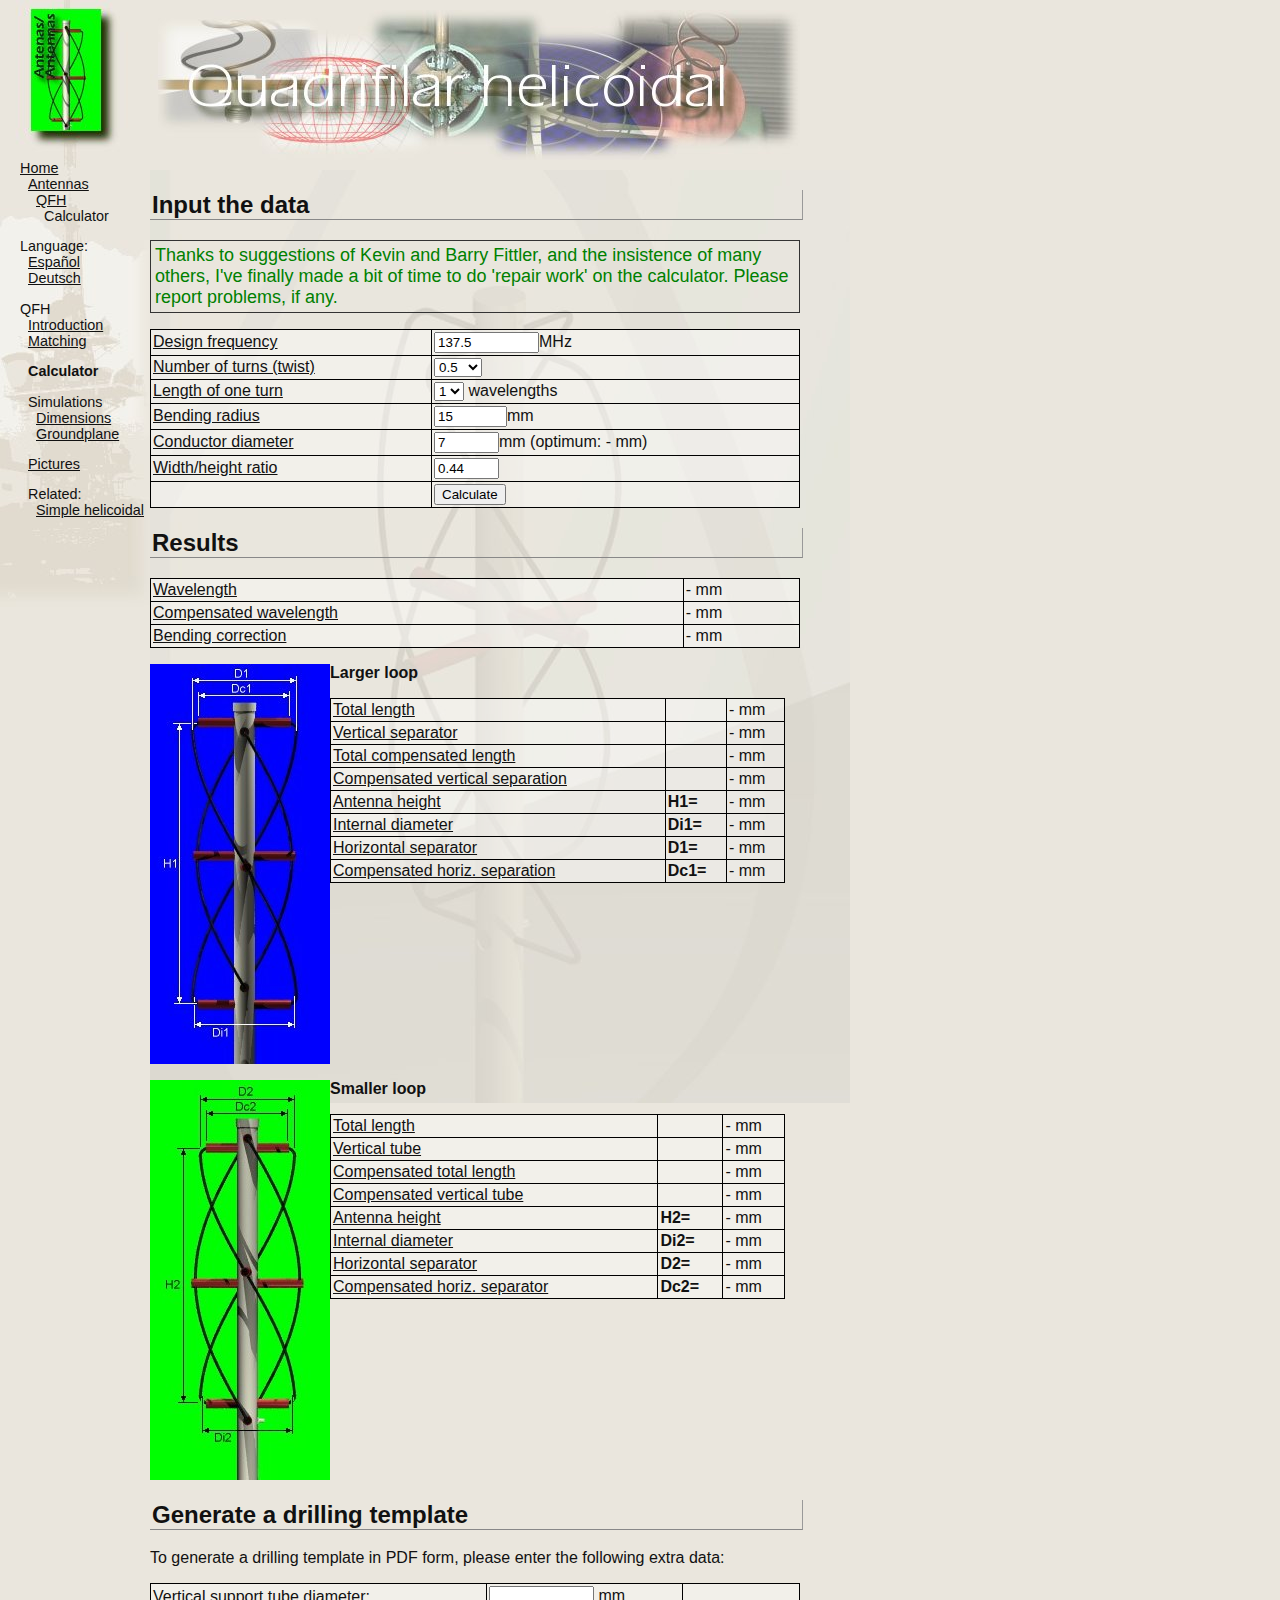
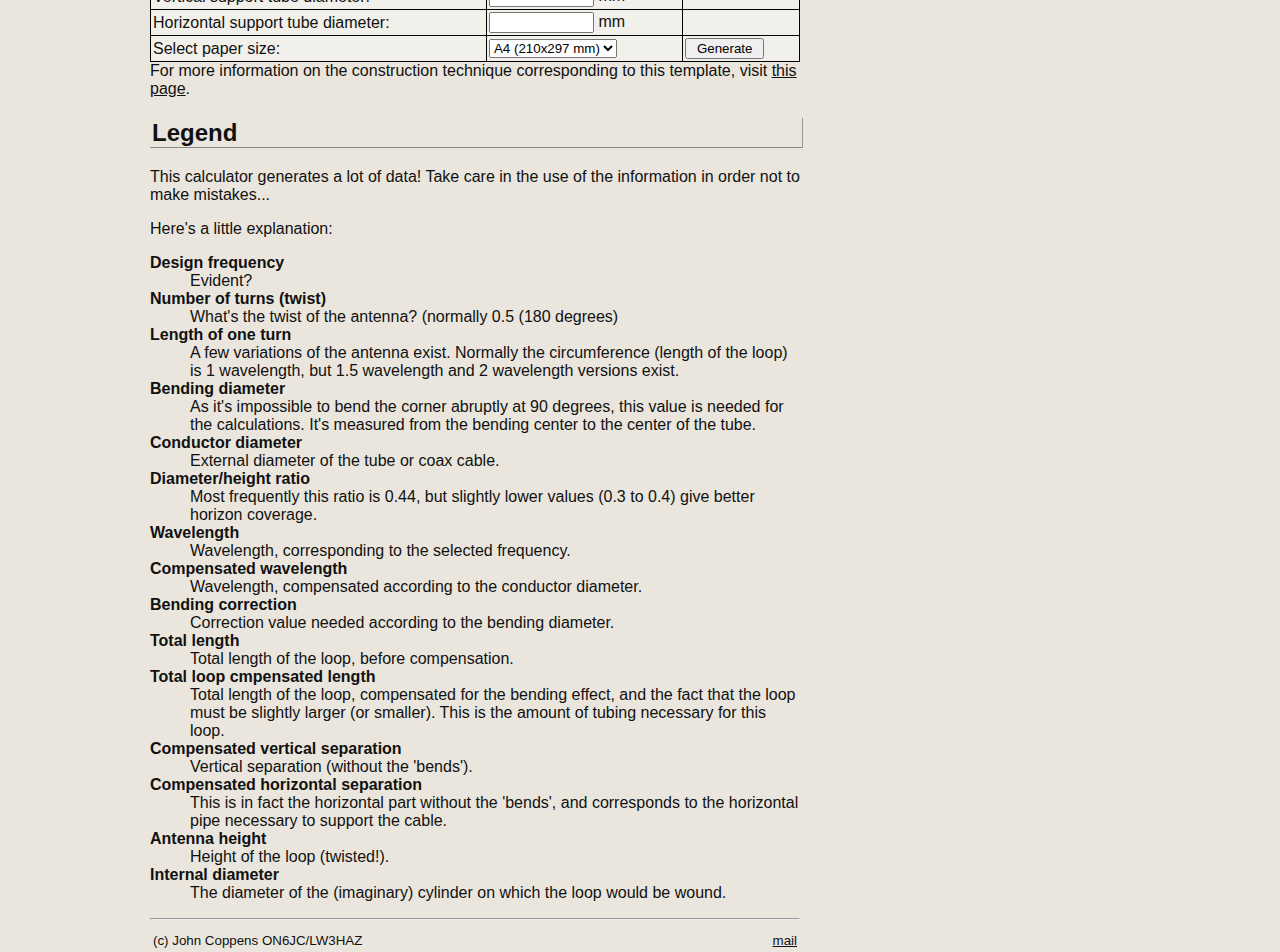
<file: index1111.html>
<!DOCTYPE html><html lang="en"><head>
  <meta charset="utf-8">
  <title>Quadrifilar helicoidal antenna - Javascript on-line calculator</title>
  <link href="css/default_style.css" rel="stylesheet" type="text/css">
  <meta name="author" content="John Coppens">
  <meta name="keywords" content="john coppens on6jc lw3haz antenna helicoidal calculadora java javascript cuadrifilar
   satellite meteorological design">
  <meta name="description" content="Description of the construction of a quadrifilar
   helicoidal antenna. This model is for meteorological satellites,
   but a calculator is provided to adapt measure to other frequencies.
   Construction is cheap, and materials are easily available.">
   <link href="css/styles.css" rel="stylesheet" type="text/css">
   <link href="css/styles_1.css" rel="stylesheet" type="text/css">
 </head>

 <body>
 <div class="spheader">
  <img src="images/hdr.en.jpeg" width="650" height="150">
 </div>
 <div class="spmain">
  <img src="images/wmark.jpeg">
 </div>
 <div class="spcol">
 <a href="/index.php">Home</a><br>
   <a href="../index.en.php">Antennas</a><br>
     <a href="index.en.php">QFH</a><br>
       Calculator<br>
<p>
 Language:
<br>
   <a href="calc.php">Español</a><br>
   <a href="calc.de.php">Deutsch</a><br>
</p><p>
 QFH<br>
   <a href="index.en.php">Introduction</a><br>
   <a href="adapt.en.php">Matching</a><br>
</p><p>
   <b>Calculator</b><br>
</p><p>
   Simulations<br>
     <a href="sim.en.php">Dimensions</a><br>
     <a href="sim_gp.en.php">Groundplane</a><br>
</p><p>
   <a href="versions.en.php">Pictures</a><br>
</p><p>
   Related:<br>
     <a href="../helix/index.php">Simple helicoidal</a><br>
 </p></div>
 <script src="js/qfhcalc.js"> </script>
 <div class="spmain">
  <form action="calcplot.en.php" method="GET">
  <h2 class="section">  <a name="inp"></a>
  Input the data</h2>
  <p>
</p><div style="border: solid #333333 1px; padding: 4px; margin-top: 2px">
<font color="green" size="+1">Thanks to suggestions of Kevin and
    Barry Fittler, and the insistence of many others, I've finally made a
    bit of time to do 'repair work' on the calculator. Please report problems,
    if any.</font></div>
  <p>
   </p><table class="simple" cellspacing="1">
    <tbody><tr>
    <td class="simple">
    <a href="#freq">Design frequency</a>
    </td>
    <td class="simple">
    <input type="text" name="freq" maxlength="10" size="10" value="137.5" onchange="compute(this.form)">MHz
    </td>
</tr>
<tr>
    <td class="simple">
    <a href="#turns">Number of turns (twist)</a>
    </td>
    <td class="simple">
    <select name="turns" onchange="compute(this.form)"><option value="0.25">0.25</option><option value="0.5" selected>0.5</option><option value="0.75">0.75</option><option value="1.0">1.0</option></select>

    </td>
</tr>
<tr>
    <td class="simple">
    <a href="#nrwavel">Length of one turn</a>
    </td>
    <td class="simple">
    <select name="nrwavel" onchange="compute(this.form)">
<option selected value="1">1
</option></select> wavelengths

    </td>
</tr>
<tr>
    <td class="simple">
    <a href="#wrad">Bending radius</a>
    </td>
    <td class="simple">
    <input type="text" name="wrad" maxlength="6" size="6" value="15" onchange="compute(this.form)">mm
    </td>
</tr>
<tr>
    <td class="simple">
    <a href="#diam">Conductor diameter</a>
    </td>
    <td class="simple">
    <input type="text" name="wdiam" maxlength="5" size="5" value="7" onchange="compute(this.form)">mm (optimum: <a id="optdiam">-</a> mm)
    </td>
</tr>
<tr>
    <td class="simple">
    <a href="#ratio">Width/height ratio</a>
    </td>
    <td class="simple">
    <input type="text" name="ratio" maxlength="5" size="5" value="0.44" onchange="compute(this.form)">
    </td>
</tr>
<tr>
    <td class="simple">
    <br>
    </td>
    <td class="simple">
    <input type="button" onclick="compute(this.form)" value="Calculate" onchange="compute(this.form)">
    </td>
   </tr>
  </tbody></table>
  <h2 class="section">  <a name="res"></a>
  Results</h2>
  <p>
   </p><table class="simple" cellspacing="1">
    <tbody><tr>
    <td class="simple">
    <a href="#wavel">Wavelength</a>
    </td>
    <td class="simple">
    <a id="wavel">-</a> mm
    </td>
</tr>
<tr>
    <td class="simple">
    <a href="#wavelc">Compensated wavelength</a>
    </td>
    <td class="simple">
    <a id="wavelc">-</a> mm
    </td>
</tr>
<tr>
    <td class="simple">
    <a href="#bcorr">Bending correction</a>
    </td>
    <td class="simple">
    <a id="bcorr">-</a> mm
    </td>
   </tr>
  </tbody></table>
  <p>
  <img src="images/qfh1am.jpg" align="left">
  <b>Larger loop</b><br>
   </p><table class="simple" cellspacing="1" style="width: 70%">
    <tbody><tr>
    <td class="simple">
    <a href="#total1">Total length</a>
    </td>
    <td class="simple">
    <br>
    </td>
    <td class="simple">
    <a id="total1">-</a> mm
    </td>
</tr>
<tr>
    <td class="simple">
    <a href="#vert1">Vertical separator</a>
    </td>
    <td class="simple">
    <br>
    </td>
    <td class="simple">
    <a id="vert1">-</a> mm
    </td>
</tr>
<tr>
    <td class="simple">
    <a href="#total1c">Total compensated length</a>
    </td>
    <td class="simple">
    <br>
    </td>
    <td class="simple">
    <a id="total1c">-</a> mm
    </td>
</tr>
<tr>
    <td class="simple">
    <a href="#vert1c">Compensated vertical separation</a>
    </td>
    <td class="simple">
    <br>
    </td>
    <td class="simple">
    <a id="vert1c">-</a> mm
    </td>
</tr>
<tr>
    <td class="simple">
    <a href="#height1">Antenna height</a>
    </td>
    <td class="simple">
    <b>H1=</b>
    </td>
    <td class="simple">
    <a id="height1">-</a> mm
    </td>
</tr>
<tr>
    <td class="simple">
    <a href="#idiam1">Internal diameter</a>
    </td>
    <td class="simple">
    <b>Di1=</b>
    </td>
    <td class="simple">
    <a id="idiam1">-</a> mm
    </td>
</tr>
<tr>
    <td class="simple">
    <a href="#rad1">Horizontal separator</a>
    </td>
    <td class="simple">
    <b>D1=</b>
    </td>
    <td class="simple">
    <a id="rad1">-</a> mm
    </td>
</tr>
<tr>
    <td class="simple">
    <a href="#ad1c">Compensated horiz. separation</a>
    </td>
    <td class="simple">
    <b>Dc1=</b>
    </td>
    <td class="simple">
    <a id="rad1c">-</a> mm
    </td>
   </tr>
  </tbody></table>
  <input type="hidden" name="height1val" id="height1val" value>
  <br clear="left">
  <p>
  <img src="images/qfh2am.jpg" align="left">
  <b>Smaller loop</b>   </p><table class="simple" cellspacing="1" style="width: 70%">
    <tbody><tr>
    <td class="simple">
    <a href="#total2">Total length</a>
    </td>
    <td class="simple">
    <br>
    </td>
    <td class="simple">
    <a id="total2">-</a> mm
    </td>
</tr>
<tr>
    <td class="simple">
    <a href="#vert2">Vertical tube</a>
    </td>
    <td class="simple">
    <br>
    </td>
    <td class="simple">
    <a id="vert2">-</a> mm
    </td>
</tr>
<tr>
    <td class="simple">
    <a href="#total2c">Compensated total length</a>
    </td>
    <td class="simple">
    <br>
    </td>
    <td class="simple">
    <a id="total2c">-</a> mm
    </td>
</tr>
<tr>
    <td class="simple">
    <a href="#vert2c">Compensated vertical tube</a>
    </td>
    <td class="simple">
    <br>
    </td>
    <td class="simple">
    <a id="vert2c">-</a> mm
    </td>
</tr>
<tr>
    <td class="simple">
    <a href="#height2">Antenna height</a>
    </td>
    <td class="simple">
    <b>H2=</b>
    </td>
    <td class="simple">
    <a id="height2">-</a> mm
    </td>
</tr>
<tr>
    <td class="simple">
    <a href="#idiam2">Internal diameter</a>
    </td>
    <td class="simple">
    <b>Di2=</b>
    </td>
    <td class="simple">
    <a id="idiam2">-</a> mm
    </td>
</tr>
<tr>
    <td class="simple">
    <a href="#rad2">Horizontal separator</a>
    </td>
    <td class="simple">
    <b>D2=</b>
    </td>
    <td class="simple">
    <a id="rad2">-</a> mm
    </td>
</tr>
<tr>
    <td class="simple">
    <a href="#rad2c">Compensated horiz. separator</a>
    </td>
    <td class="simple">
    <b>Dc2=</b>
    </td>
    <td class="simple">
    <a id="rad2c">-</a> mm
    </td>
   </tr>
  </tbody></table>
  <input type="hidden" id="height2val" name="height2val">
  <br clear="left">
  <h2 class="section">  Generate a drilling template</h2>
  <p>
  To generate a drilling template in PDF form, please enter
    the following extra data:  </p><p>
   </p><table class="simple" cellspacing="1">
    <tbody><tr>
    <td class="simple">
    Vertical support tube diameter:
    </td>
    <td class="simple">
    <input type="text" name="xdiam" size="10"> mm
    </td>
    <td class="simple">
    <br>
    </td>
</tr>
<tr>
    <td class="simple">
    Horizontal support tube diameter:
    </td>
    <td class="simple">
    <input type="text" name="hdiam" size="10"> mm
    </td>
    <td class="simple">
    <br>
    </td>
</tr>
<tr>
    <td class="simple">
    Select paper size:
    </td>
    <td class="simple">
    <select papersize>
  <option value="A4" selected>A4 (210x297 mm)
  </option><option value="A3">A3 (297x420 mm)
  </option><option value="A2">A2 (420x595 mm)
  </option><option value="letter">letter
  </option><option value="legal">legal
</option></select>

    </td>
    <td class="simple">
    <input type="submit" name="submit" value=" Generate ">
    </td>
   </tr>
  </tbody></table>
  For more information on the construction technique corresponding
    to this template, visit <a href="fotos_pov.en.php">this page</a>.<p>  </p></form>
  <h2 class="section">  <a name="ley"></a>
  Legend</h2>
  
    This calculator generates a lot of data! Take care in the use of the
    information in order not to make mistakes...
    <p>
    Here's a little explanation:
    </p><p>
    </p><dl>
      <dt><a name="freq"><b>Design frequency</b></a></dt>
      <dd>Evident?</dd>
      <dt><a name="turns"><b>Number of turns (twist)</b></a></dt>
      <dd>What's the twist of the antenna? (normally 0.5 (180 degrees)</dd>
      <dt><a name="nrwavel"><b>Length of one turn</b></a></dt>
      <dd>A few variations of the antenna exist. Normally the circumference (length of the loop) is 1 wavelength, but 1.5 wavelength and 2 wavelength versions exist.</dd>
      <dt><a name="wrad"><b>Bending diameter</b></a></dt>
      <dd>As it's impossible to bend the corner abruptly at 90 degrees, this value is needed for the calculations. It's measured from the bending center to the center of the tube.</dd>
      <dt><a name="diam"><b>Conductor diameter</b></a></dt>
      <dd>External diameter of the tube or coax cable.</dd>
      <dt><a name="ratio"><b>Diameter/height ratio</b></a></dt>
      <dd>Most frequently this ratio is 0.44, but slightly lower values (0.3 to 0.4) give better horizon coverage.</dd>
      <dt><a name="wavel"><b>Wavelength</b></a></dt>
      <dd>Wavelength, corresponding to the selected frequency.</dd>
      <dt><a name="wavelc"><b>Compensated wavelength</b></a></dt>
      <dd>Wavelength, compensated according to the conductor diameter.</dd>
      <dt><a name="bcorr"><b>Bending correction</b></a></dt>
      <dd>Correction value needed according to the bending diameter.</dd>
      <dt><a name="total1"><b>Total length</b></a></dt>
      <dd>Total length of the loop, before compensation.</dd>
      <dt><a name="total1c"><b>Total loop cmpensated length</b></a></dt>
      <dd>Total length of the loop, compensated for the bending effect, and the fact that the loop must be slightly larger (or smaller). This is the amount of tubing necessary for this loop.</dd>
      <dt><a name="vert1c"><b>Compensated vertical separation</b></a></dt>
      <dd>Vertical separation (without the 'bends').</dd>
      <dt><a name="ad1c"><b>Compensated horizontal separation</b></a></dt>
      <dd>This is in fact the horizontal part without the 'bends', and corresponds to the horizontal pipe necessary to support the cable.</dd>
      <dt><a name="height1"><b>Antenna height</b></a></dt>
      <dd>Height of the loop (twisted!).</dd>
      <dt><a name="idiam1"><b>Internal diameter</b></a></dt>
      <dd>The diameter of the (imaginary) cylinder on which the loop would be wound.</dd>
    </dl>
  <hr>
   <table width="100%">
    <tbody><tr>
    <td align="left">
     <small>(c) John Coppens ON6JC/LW3HAZ</small>    </td>
    <td align="right">
     <a href="/misc/mail.en.php" class="links"><small>mail</small></a>    </td>
   </tr>
  </tbody></table>
 </div>
 

</body></html>
</file>
<file: css/default_style.css>
h2.section {
    width: 100%;\n" .
    background: url('../images/bg50.png');
    border-right: solid #999999 1px;
    border-bottom: solid #888888 1px;
    padding-top: 1px;
    padding-left: 2px;
}

table.simple {
    width: 100%;
    background: url('../images/white40.png');
    border-width: 0px;
    border-spacing: 0px;
    border-collapse: collapse;
    border-style: solid;
    border-color: gray;
}

table.simple td {
    border-width: 1px;
    padding: 2px;
    border-color: black;
    border-style: solid;
}
</file>
<file: css/styles.css>
BODY           {background-color: #eae6dd;
                color: #111111;
		margin-top: 0px;
		margin-left: 0px;
                font-family: arial, verdana, arial, helvetica;
                font-weight: 400}

B              {font-weight: 700}

H3             {font-weight: 700;
                font-size: 200%}

DIV.mainlinks  {position: absolute;
                left: 50px; top: 200px; width: 800px}
DIV.maintext   {position: absolute;
                left: 280px; top: 20px; width: 520px}
DIV.counter    {position: absolute; left: 20px; top: 450px}
DIV.spicon     {position: absolute; left: 0px; top: 0px;
                width: 150px; height: 140px; text-align: center}
DIV.spheader   {position: absolute; left: 150px; top: 10px}
DIV.spcol      {position: absolute; left: 10px; top: 160px;
		font-size: 90%}
DIV.spmain     {position: absolute;
                left: 150px; top: 170px; width: 650px}
DIV.footer     {position: absolute;
                left: 350px; top: 560px; width: 450px}
DIV.spwatermark {position: absolute; left: 160px; top: 180px}
DIV.counter    {position: absolute; left: 20px; top: 400px}

A:visited      {color: #d0d0d0}
 :active       {color: #3399ff}
 :link         {color: #ffffff}
</file>
<file: css/styles_1.css>
BODY           {background-color: #eae6dd;
                background-image: url(../images/ant_bg.jpeg);
                background-repeat: no-repeat}

B              {font-weight: 700}

H3             {font-weight: 700;
                font-size: 200%; }

DIV.mainlinks  {position: absolute;
                left: 50px; top: 200px; width: 800px}
DIV.maintext   {position: absolute; 
                left: 350px; top: 20px; width: 400px}
DIV.counter    {position: absolute; left: 20px; top: 450px}
DIV.spicon     {position: absolute; left: 0px; top: 0px; 
                width: 150px; height: 140px; text-align: center}
DIV.spheader   {position: absolute; left: 150px; top: 10px}
DIV.spcol      {position: absolute; left: 20px; top: 160px;
		font-size: 90%}
DIV.spmain     {position: absolute; 
                left: 150px; top: 170px; width: 650px}
DIV.footer     {position: absolute;
                left: 350px; top: 560px; width: 450px}
DIV.spwatermark {position: absolute; left: 160px; top: 180px}
DIV.counter    {position: absolute; left: 20px; top: 400px}

A:visited      {color: #663330}
 :active       {color: #555555}
 :link         {color: #111111}
</file>
